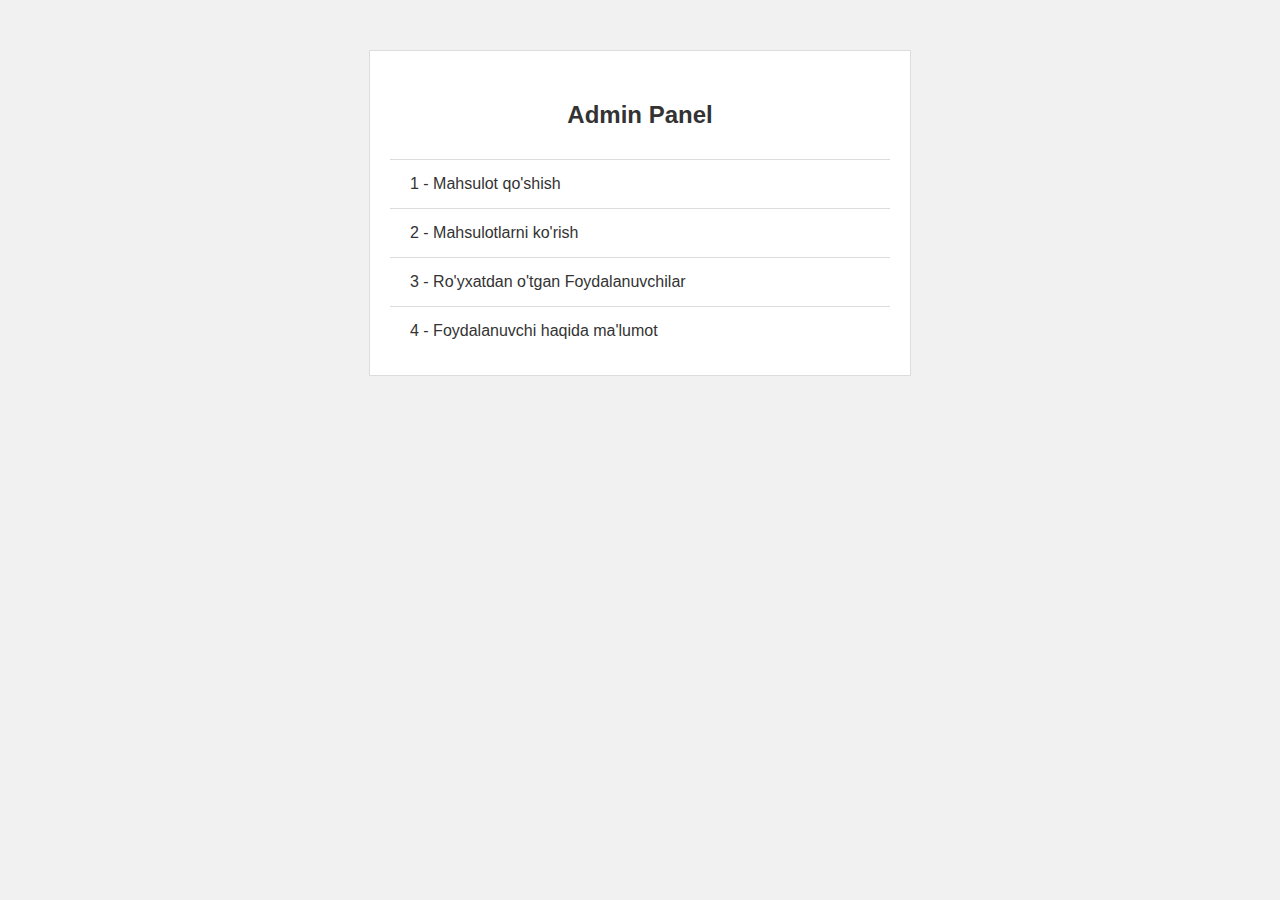
<file: index.html>
<!DOCTYPE html>
<html>
<head>
    <title>Admin Panel</title>
    <style>
        body {
            background-color: #f1f1f1;
            font-family: Arial, sans-serif;
        }
        .container {
            margin: 50px auto;
            max-width: 500px;
            padding: 20px;
            background-color: #fff;
            border: 1px solid #ddd;
        }
        .panel-heading {
            color: #333;
            padding: 10px;
            background-color: #fff;
            border-bottom: 1px solid #ddd;
            text-align: center;
        }
        .panel-heading a {
            color: #333;
            text-decoration: none;
        }
        .panel-heading a:hover {
            color: #666;
        }
        .panel-link {
            display: block;
            padding: 10px 0;
            border-bottom: 1px solid #ddd;
        }
        .panel-link:last-child {
            border-bottom: none;
        }
        .panel-link a {
            color: #333;
            text-decoration: none;
            display: block;
            padding: 5px 0;
            margin-left: 20px;
        }
        .panel-link a:hover {
            color: #98b2c7;
        }
    </style>
</head>
<body>
    <div class="container">
        <div class="panel-heading">
            <h2>Admin Panel</h2>
        </div>
        <div class="panel-body">
            <div class="panel-link">
                <a href="mahsulotqushish.html">1 - Mahsulot qo'shish</a>
            </div>
            <div class="panel-link">
                <a href="ko'rish.php">2 - Mahsulotlarni ko'rish</a>
            </div>
            <div class="panel-link">
                <a href="bazadegodam.php">3 - Ro'yxatdan o'tgan Foydalanuvchilar</a>
            </div>
            <div class="panel-link">
                <a href="mahsulottanlangan.php">4 - Foydalanuvchi haqida ma'lumot</a>
            </div>
        </div>
    </div>
</body>
</html>
</file>
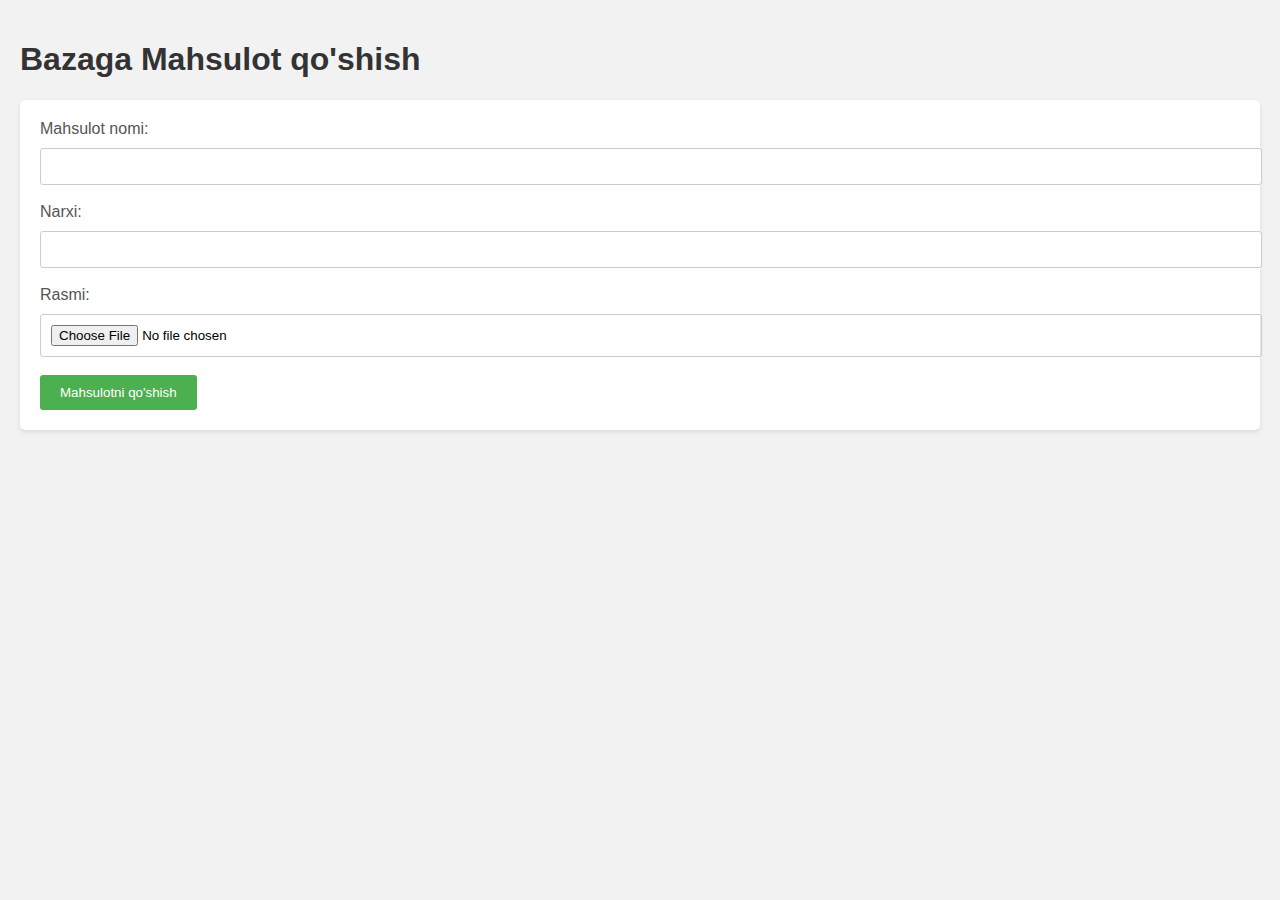
<file: mahsulotqushish.html>
<!DOCTYPE html>
<html>
<head>
    <title>Admin Panel</title>
    <style>
        body {
            font-family: Arial, sans-serif;
            background-color: #f2f2f2;
            margin: 0;
            padding: 20px;
        }
        
        h1 {
            color: #333;
        }
        
        form {
            background-color: #fff;
            padding: 20px;
            border-radius: 5px;
            box-shadow: 0 2px 4px rgba(0, 0, 0, 0.1);
        }
        
        label {
            display: block;
            margin-bottom: 10px;
            color: #555;
        }
        
        input[type="text"],
        input[type="number"],
        input[type="file"] {
            width: 100%;
            padding: 10px;
            border-radius: 3px;
            border: 1px solid #ccc;
        }
        
        input[type="submit"] {
            background-color: #4CAF50;
            color: #fff;
            padding: 10px 20px;
            border: none;
            border-radius: 3px;
            cursor: pointer;
        }
        
        input[type="submit"]:hover {
            background-color: #45a049;
        }
    </style>
</head>
<body>
    <h1>Bazaga Mahsulot qo'shish</h1>
    <form action="mahsulotquwiw.php" method="post" enctype="multipart/form-data">
        <label for="name">Mahsulot nomi:</label>
        <input type="text" name="name" id="name" required><br><br>
        
        <label for="price">Narxi:</label>
        <input type="number" name="price" id="price" required><br><br>
        
        <label for="image">Rasmi:</label>
        <input type="file" name="image" id="image" accept="image/*" required><br><br>
        
        <input type="submit" value="Mahsulotni qo'shish">
    </form>
</body>
</html>
</file>
